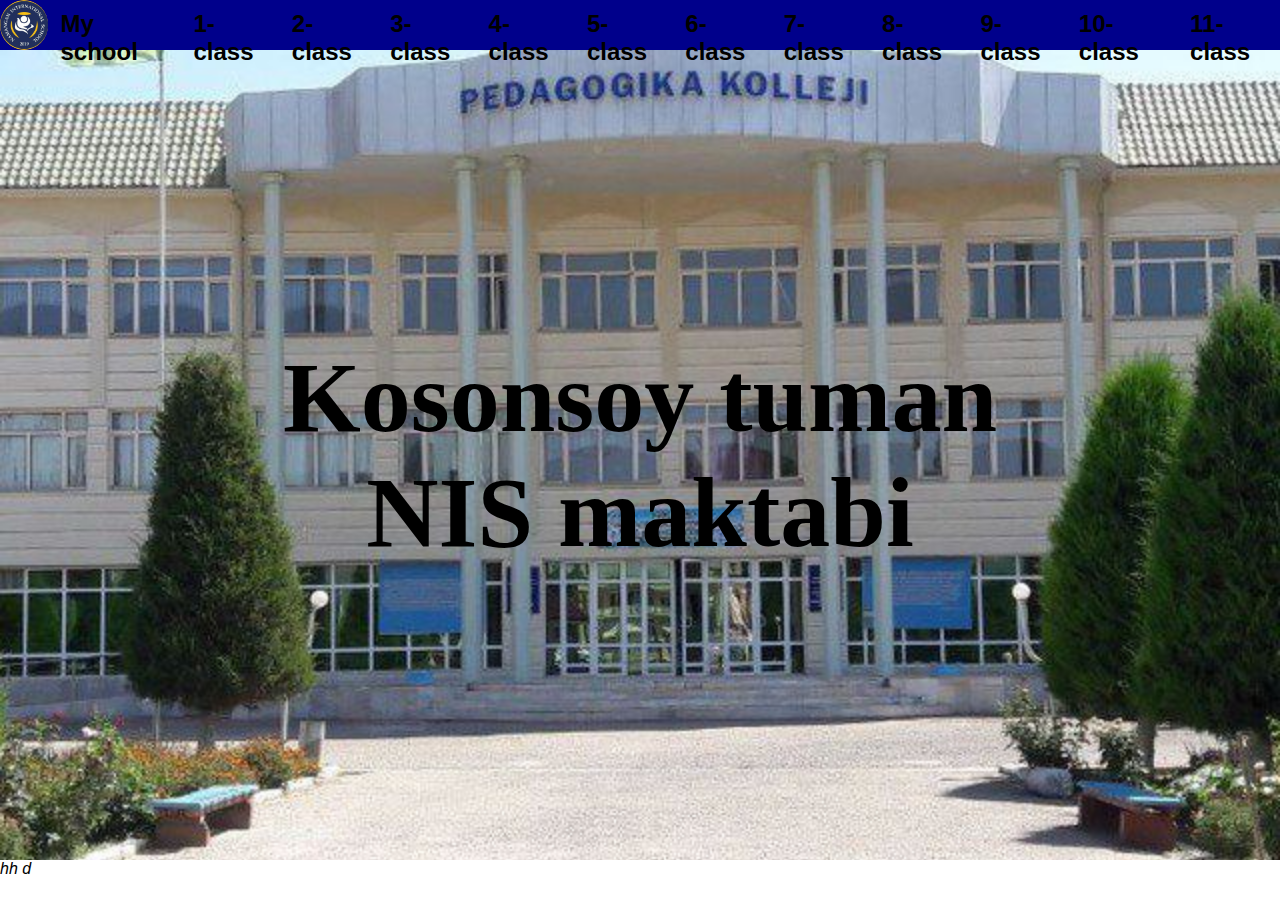
<file: index.html>
<!DOCTYPE html>
<html lang="en">

<head>
    <meta charset="UTF-8">
    <meta name="viewport" content="width=device-width, initial-scale=1.0">
    <title>Document</title>
    <link rel="stylesheet" href="./style.css">
</head>

<body>
    <div class="navbar" style="display: flex;">
        <div class="aylana"></div>
        <div style="padding: 10px 0; display: flex;" class="pp">
            <h2>My school</h2>
            <h2>1-class</h2>
            <h2>2-class</h2>
            <h2>3-class</h2>
            <h2>4-class</h2>
            <h2>5-class</h2>
            <h2>6-class</h2>
            <h2>7-class</h2>
            <h2>8-class</h2>
            <h2>9-class</h2>
            <h2>10-class</h2>
            <h2>11-class</h2>
        </div>

    </div>

    <div style="background: url(./photo_2023-08-04_08-15-03.jpg) no-repeat center/cover ;" class="banner">

        <h1 class="cv">Kosonsoy tuman <br> NIS maktabi</h1>

    </div>

    <div class="footer"></div>
    <i>hh</i>
    <i>d</i>
 


</body>

</html>
</file>
<file: style.css>
*{
    margin: 0;
    padding: 0;
    box-sizing: border-box;
    font-family: sans-serif;
}
.navbar{
    width: 100%;
    height: 50px;
    background-color: darkblue;
   
    
    gap: 12px;
}
.aylana{
    width: 50px;
    height: 50px;
    border-radius: 50%;
    background: url(./nis.jpg) no-repeat center/cover;
}
.sch{
    margin-top: -100px;
    margin-left: 60px;
   
    
    
}
.pp{
    gap: 20px;
    font-family: monospace;
}
.banner{
    width: 100%;
    height: 90vh;
    display: flex;
}
.cv{
    text-align: center;
    font-size: 100px;
    margin: auto;
    font-family: cursive;

    
}
</file>
